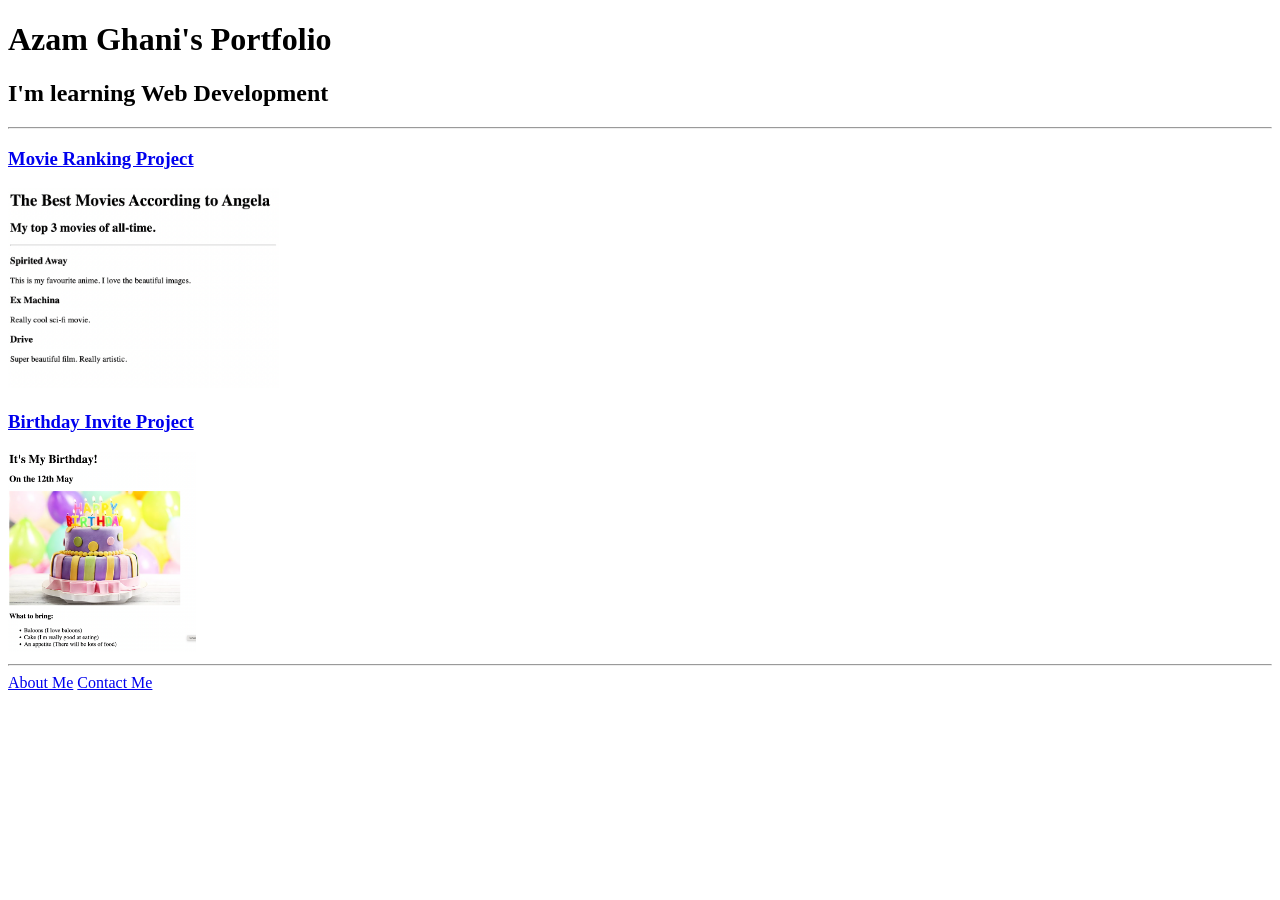
<file: index.html>
<!DOCTYPE html>
<html lang="en">

<head>
  <meta charset="UTF-8">
  <title>Azam's Portfolio</title>
</head>

<body>
  <h1>Azam Ghani's Portfolio</h1>
  <h2>I'm learning Web Development</h2>
  <hr />
  <h3><a href="./public/movie-ranking.html">Movie Ranking Project</a></h3>
  <img src="./assets/images/movie-ranking.png" height="200" alt="movie ranking project preview"/>
  <h3><a href="./public/birthday-invite.html">Birthday Invite Project</a></h3>
  <img src="./assets/images/birthday-invite.png" height="200" alt="birthday invite project preview"/>
  <hr />
  <a href="./public/about.html">About Me</a>
  <a href="./public/contact.html">Contact Me</a>
</body>

</html>
</file>
